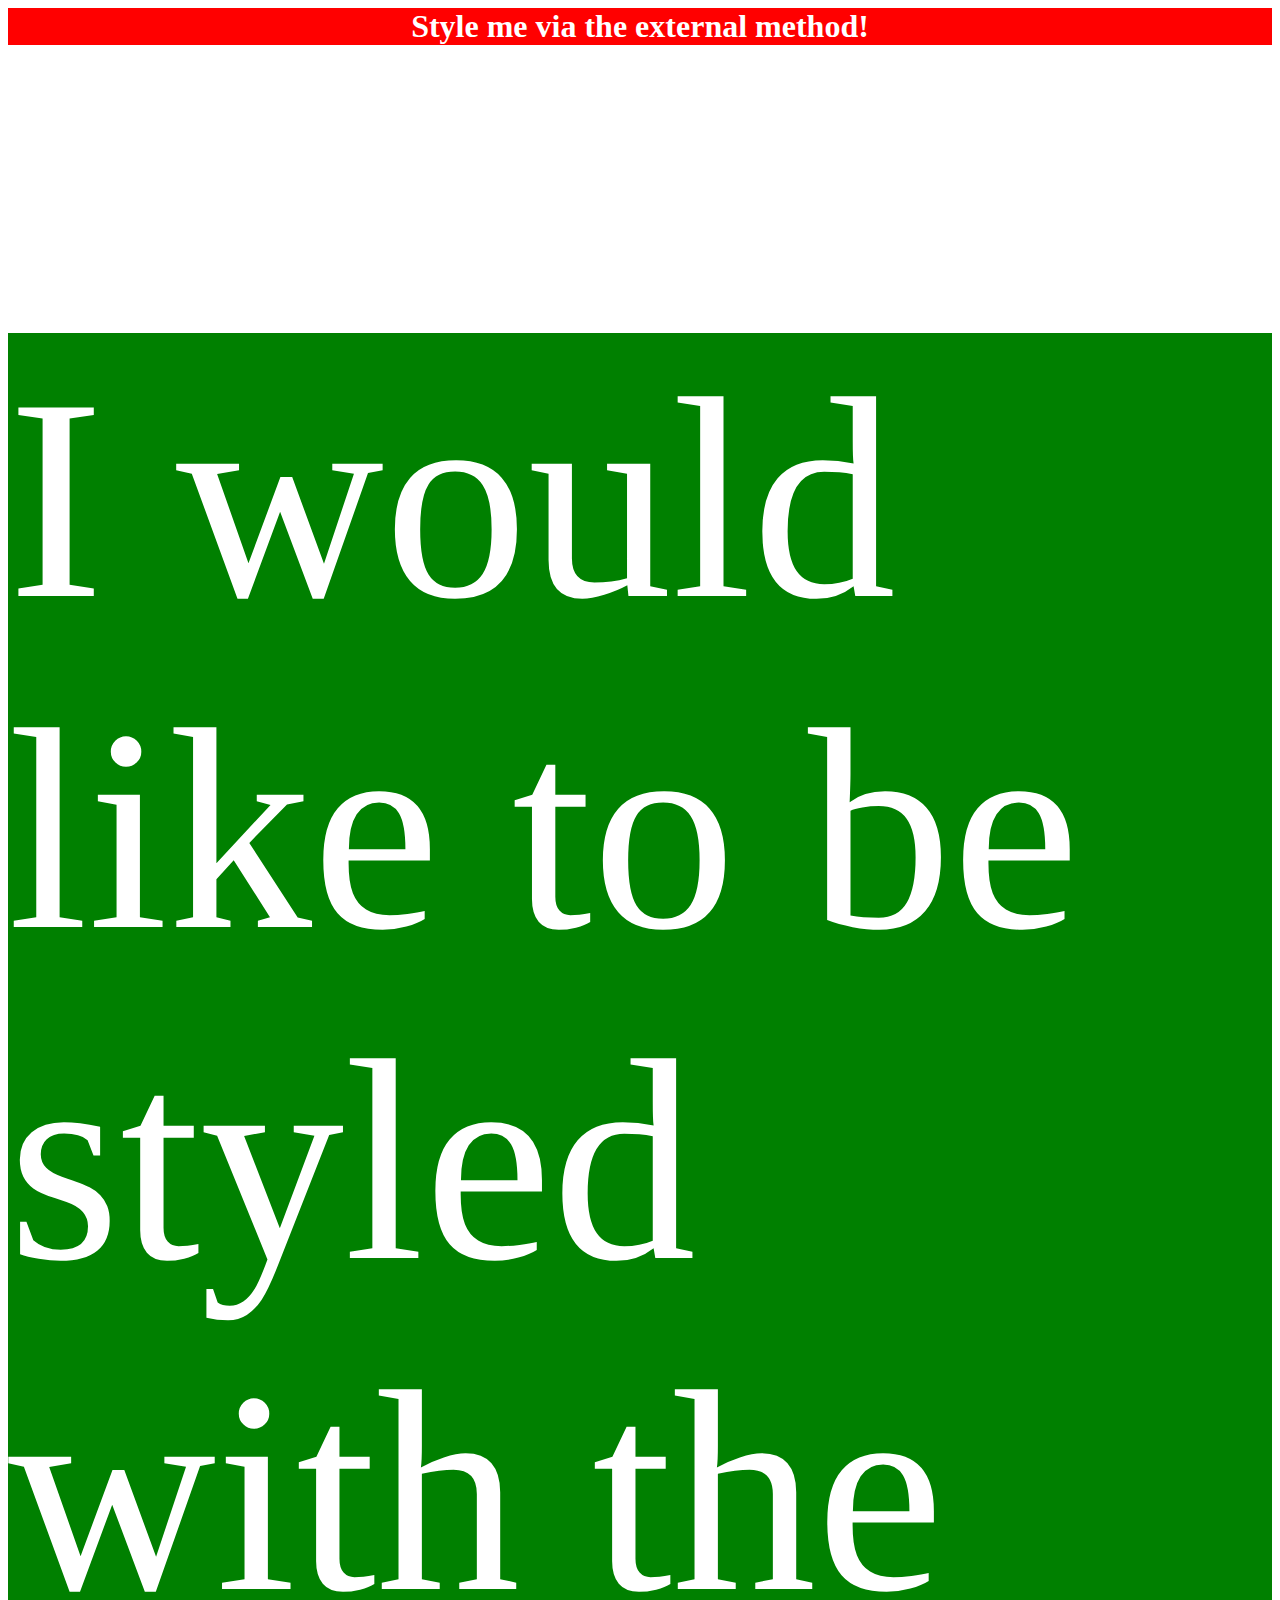
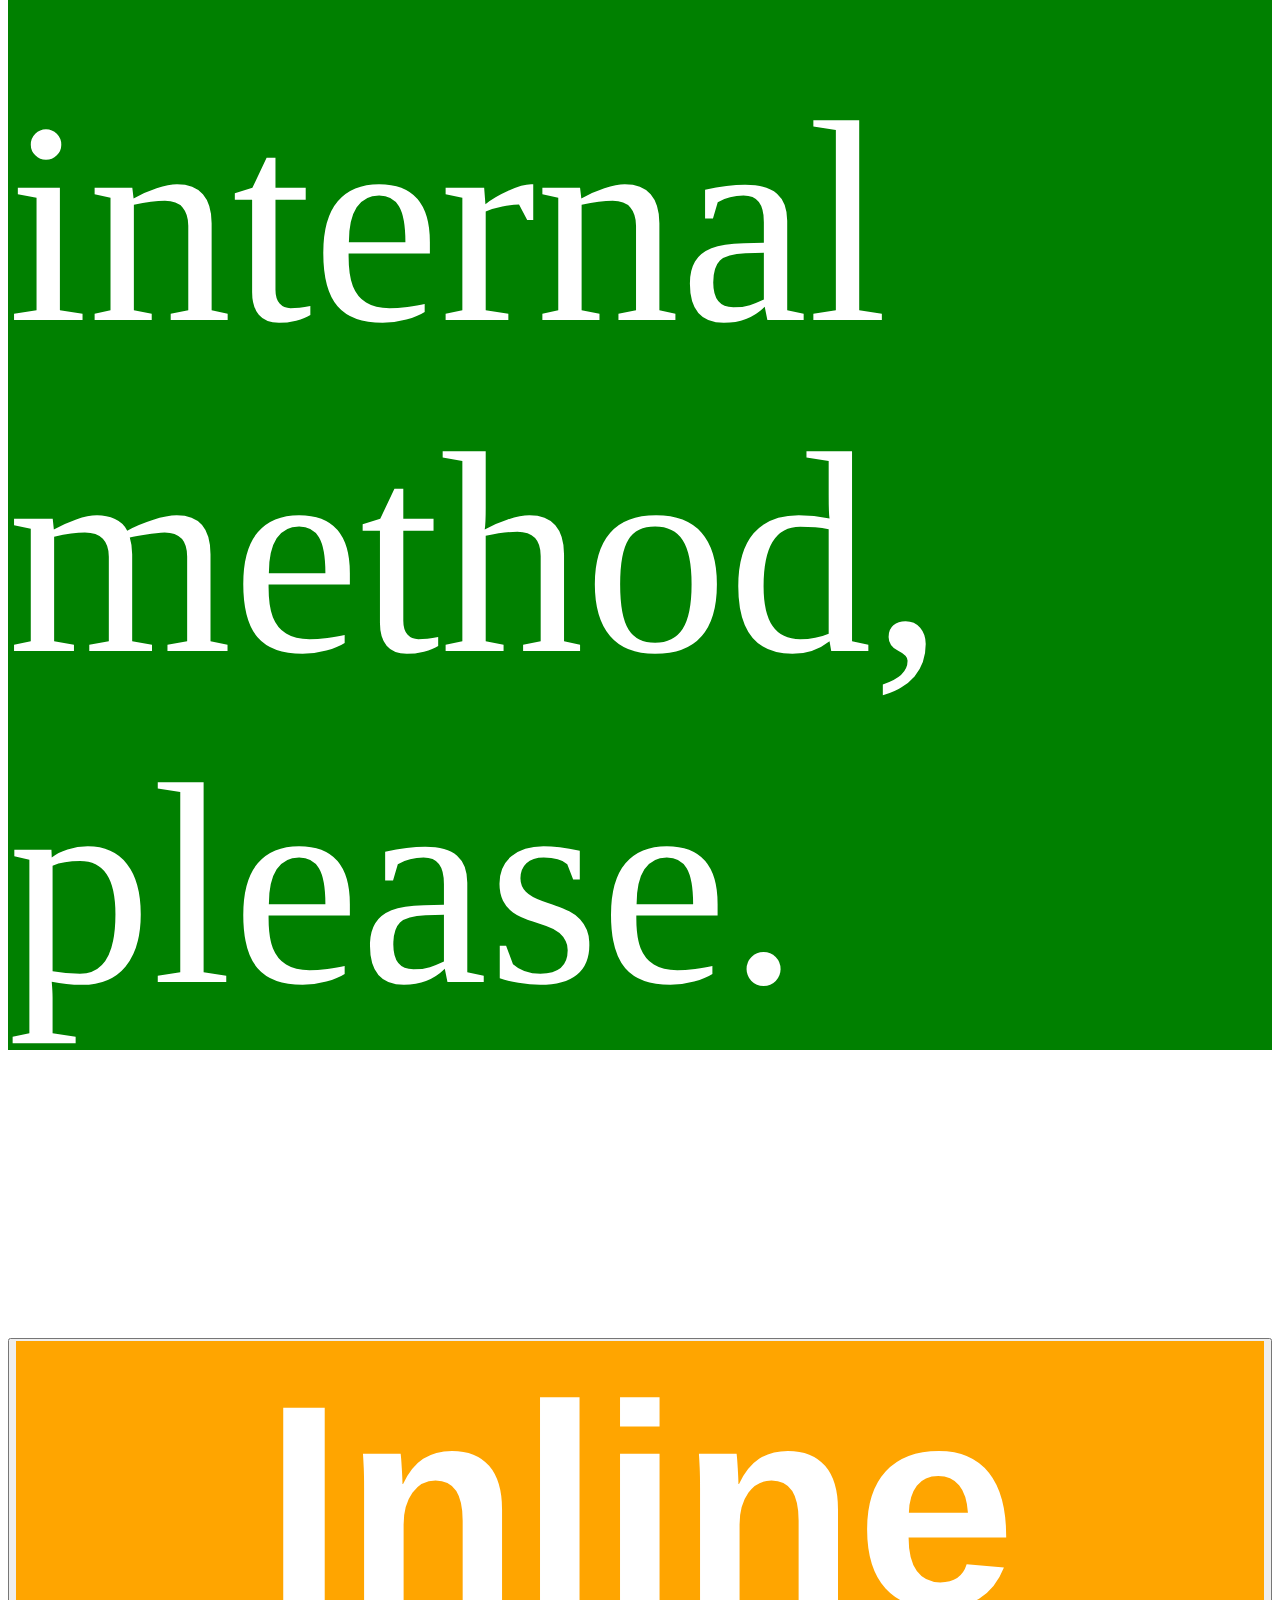
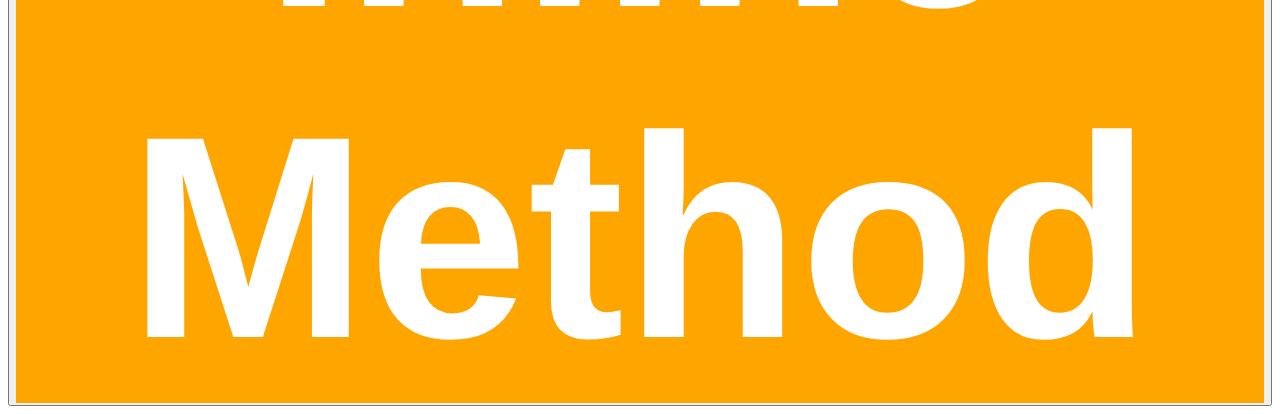
<file: foundations/01-css-methods/index.html>
<!DOCTYPE html>
<html lang="en">
  <head>
    <link rel="stylesheet" href="./styles.css"  />
    <meta charset="UTF-8">
    <meta http-equiv="X-UA-Compatible" content="IE=edge">
    <meta name="viewport" content="width=device-width, initial-scale=1.0">
    <title>Methods for Adding CSS</title>
    <style>
      p{
        color:white;
        background-color: green;
        font-size: 18pc;

      }
      </style>
  </head>
  <body>
    <div>Style me via the external method!</div>
    <p>I would like to be styled with the internal method, please.</p>
    <button><div style="background-color: orange;font-size: 18pc;">  Inline Method</div></button>
  </body>
</html>
</file>
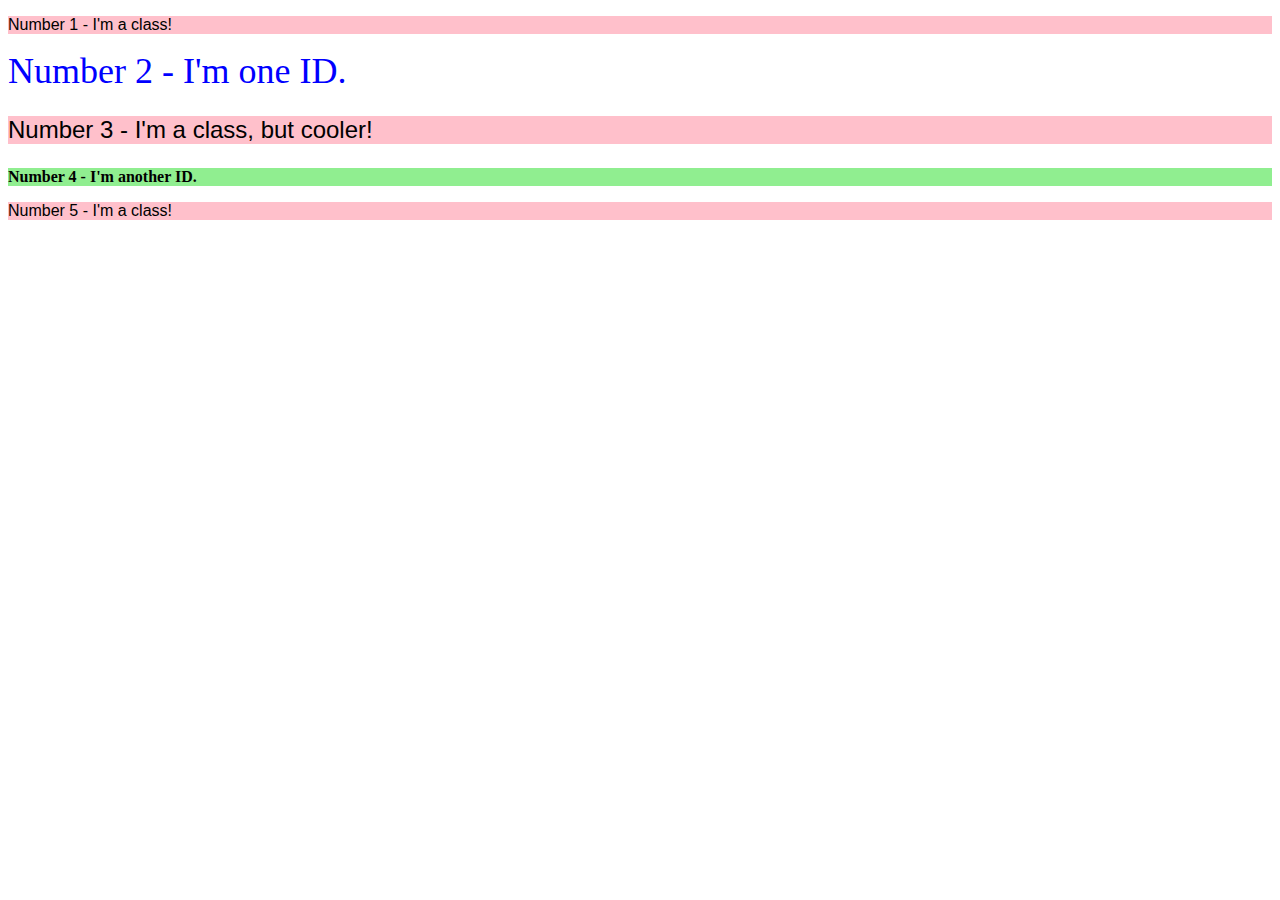
<file: foundations/02-class-id-selectors/index.html>
<!DOCTYPE html>
<html lang="en">
  <head>
    <meta charset="UTF-8">
    <meta http-equiv="X-UA-Compatible" content="IE=edge">
    <meta name="viewport" content="width=device-width, initial-scale=1.0">
    <title>Class and ID Selectors</title>
    <link rel="stylesheet" href="style.css">
  </head>
  <body>
    <p class="class">Number 1 - I'm a class!</p>
    <div id="damn">Number 2 - I'm one ID.</div>
    <p class="class extra">Number 3 - I'm a class, but cooler!</p>
    <div id="another"> Number 4 - I'm another ID.</div>
    <p class="class">Number 5 - I'm a class!</p>
  </body>
</html>
</file>
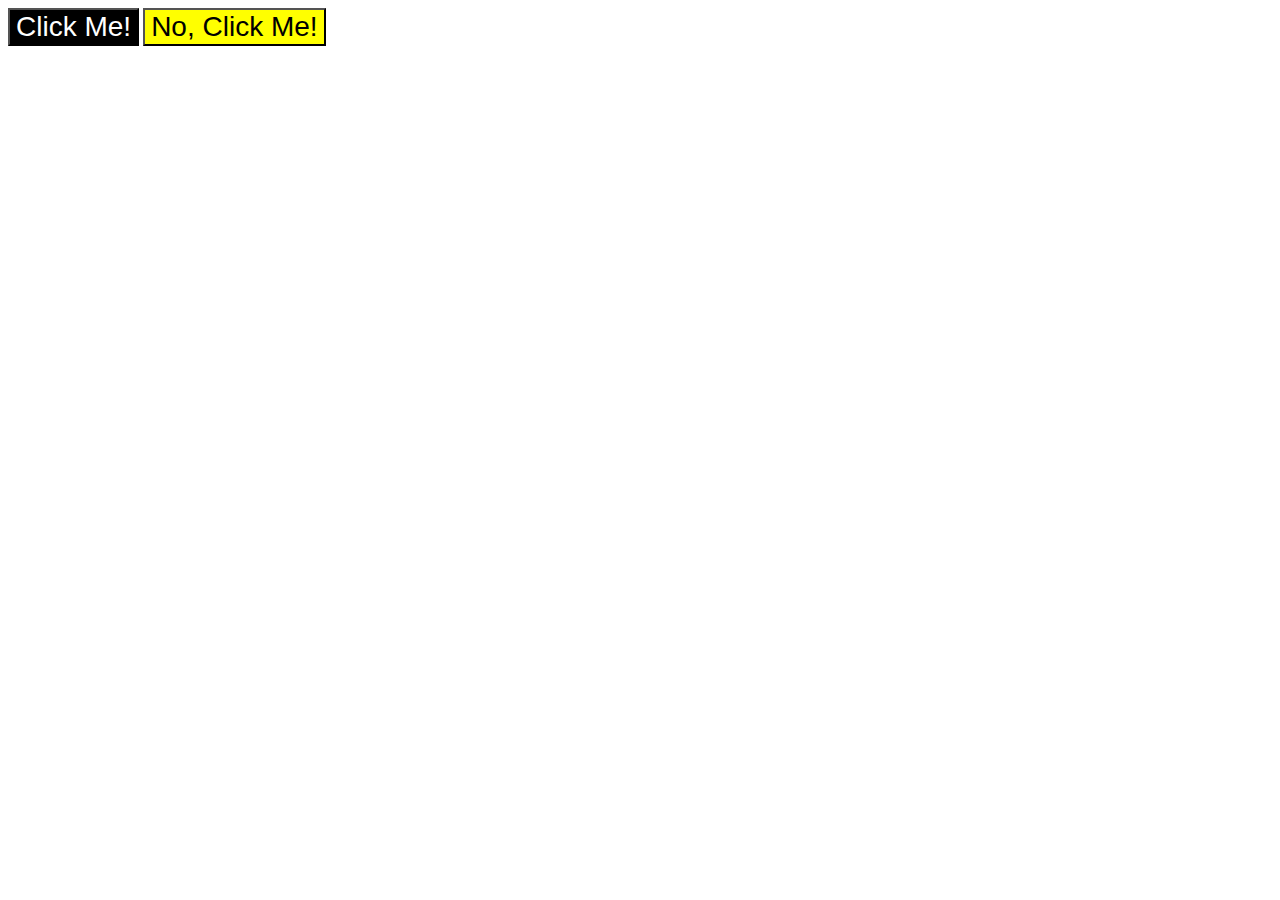
<file: foundations/03-grouping-selectors/index.html>
<!DOCTYPE html>
<html lang="en">
  <head>
    <meta charset="UTF-8">
    <meta http-equiv="X-UA-Compatible" content="IE=edge">
    <meta name="viewport" content="width=device-width, initial-scale=1.0">
    <title>Grouping Selectors</title>
    <link rel="stylesheet" href="style.css">
  </head>
  <body>
    <button class="mare">Click Me!</button>
    <button class="fermo"> No, Click Me!</button>
  </body>
</html>
</file>
<file: foundations/01-css-methods/styles.css>
div{
    color: white;
    background-color: red;
    font-size: 32px;
    text-align: center;
    font-weight: bold;
}
</file>
<file: foundations/02-class-id-selectors/style.css>
.class{
    background-color:pink;font-family:Verdana, Geneva, Tahoma, sans-serif
}
.extra{
    font-size: 24px;
}
#damn {
    color: blue;
    font-size: 36px;
}
#another {
    background-color: lightgreen;
    font: size 24px;
    font-weight: bold;
}
</file>
<file: foundations/03-grouping-selectors/style.css>
.mare,.fermo{
    font-size: 28px;
    font-family:  Helvetica, sans-serif,'Times New Roman';

}
.mare{
    background-color: black;
    color: white;

}
.fermo{
    background-color: yellow;
    color: black;
}
</file>
